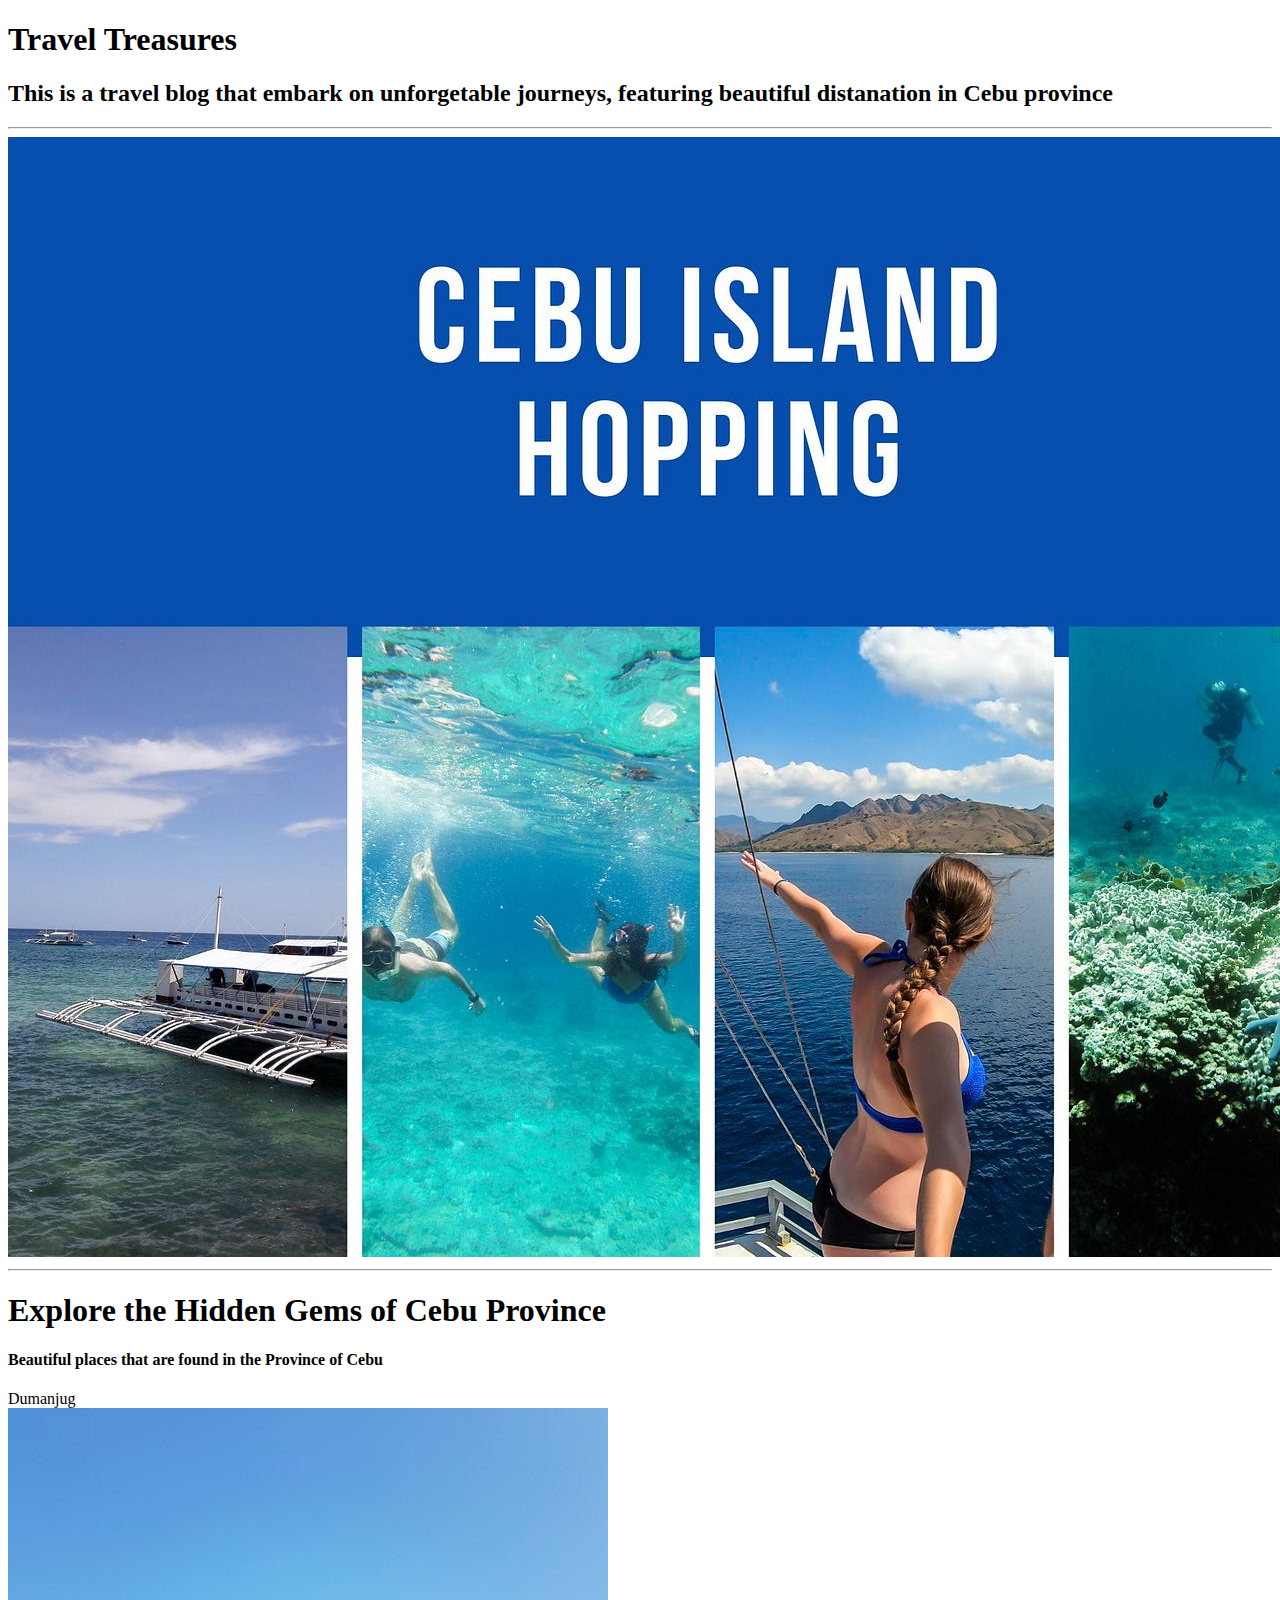
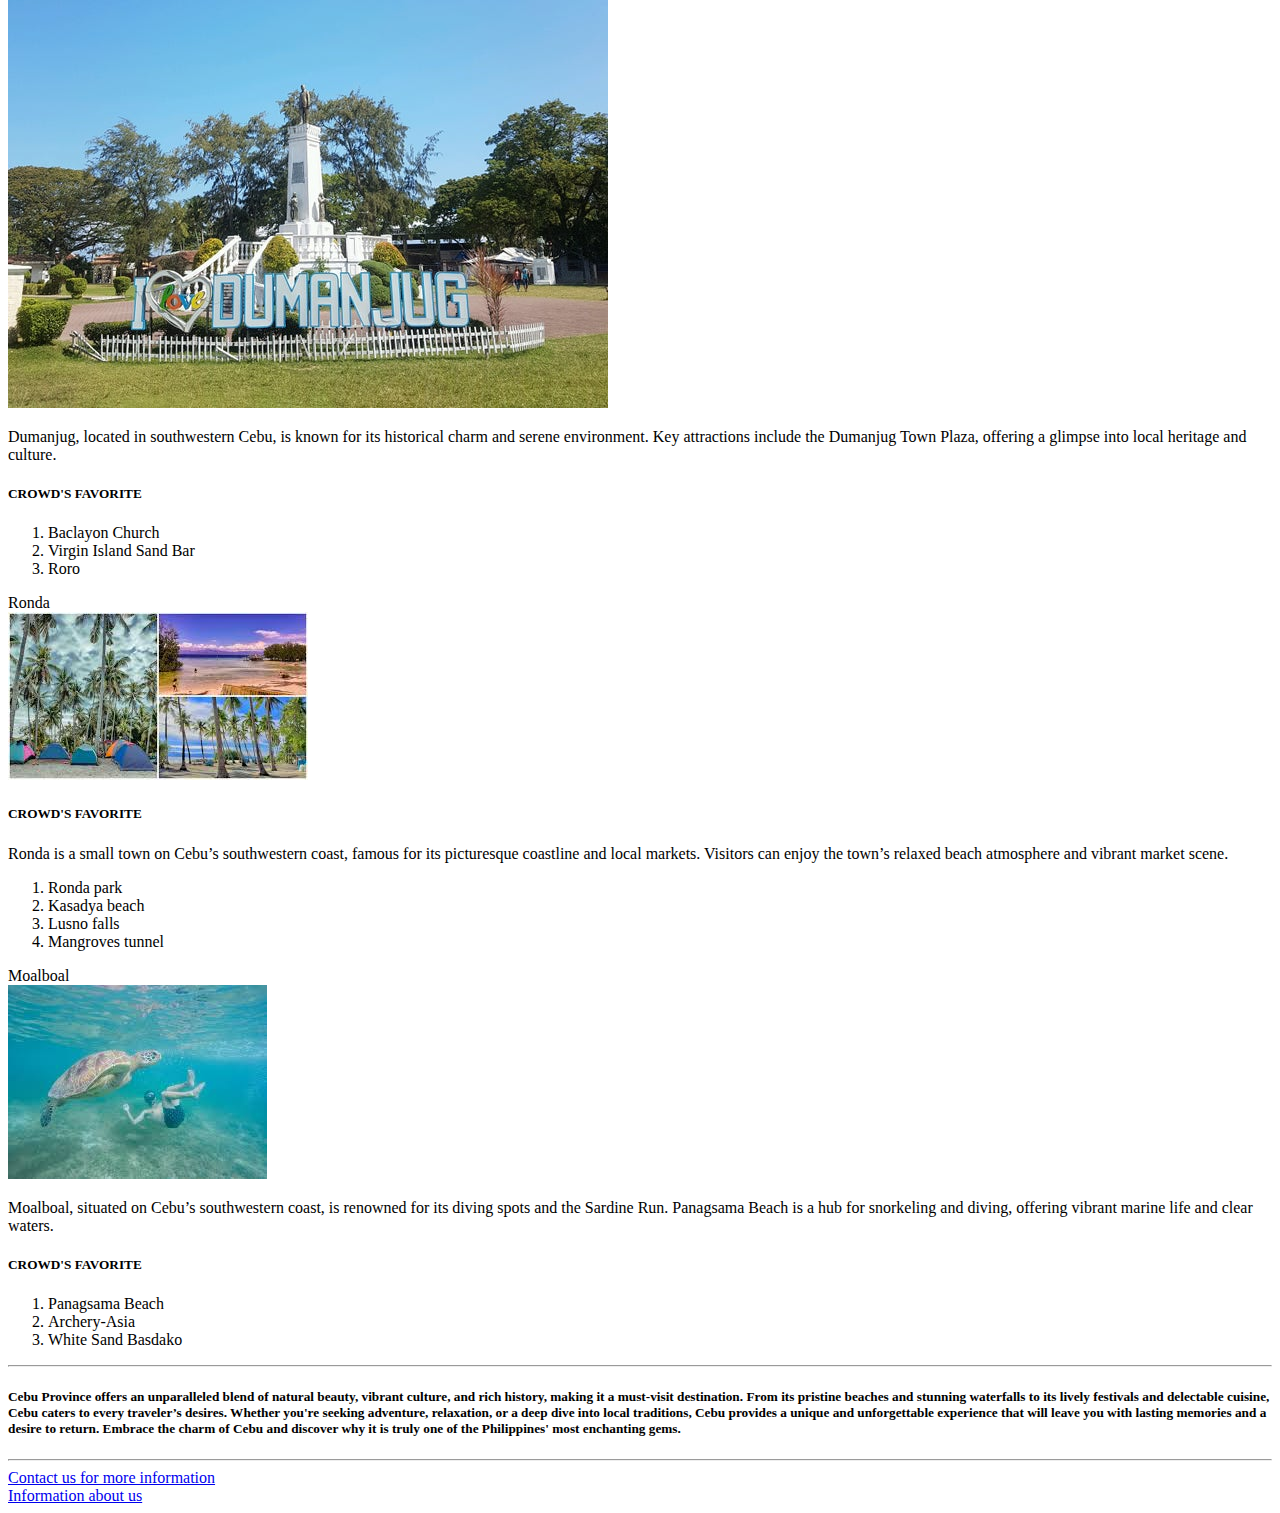
<file: Images/index.html>
<!DOCTYPE html>
<html lang="en">
<head>
    <meta charset="UTF-8">
    <meta name="viewport" content="width=device-width, initial-scale=1.0">
    <title>Travel Treasures</title>
</head>
<body>
    <h1>Travel Treasures</h1>
    <h2>This is a travel blog that embark on unforgetable journeys, featuring beautiful distanation in Cebu province</h2>
    <hr>
<img src="first image.jpg" alt="Cebu Island Hopping">
<hr>
    <h1>Explore the Hidden Gems of Cebu Province</h1>
    <h4>Beautiful places that are found in the Province of Cebu</h4>
        <li>Dumanjug</li>
        <img src="DUMANJUG.jpg" alt="Place in dumanjug">
        <p>Dumanjug, located in southwestern Cebu, is known for its historical charm and serene environment. Key attractions include the Dumanjug Town Plaza, offering a glimpse into local heritage and culture. </p>
        <h5>CROWD'S FAVORITE</h5>
        <ol>
         <li>Baclayon Church</li>
         <li>Virgin Island Sand Bar</li>
         <li>Roro</li>
        </ol>
        <li>Ronda</li>
        <img src="Ronda.jpg" alt="Place in Ronda">
        <h5>CROWD'S FAVORITE</h5>
        <p>Ronda is a small town on Cebu’s southwestern coast, famous for its picturesque coastline and local markets. Visitors can enjoy the town’s relaxed beach atmosphere and vibrant market scene.
        </p>
        <ol>
           <li>Ronda park</li>
           <li>Kasadya beach</li>
           <li>Lusno falls</li>
           <li>Mangroves tunnel</li>
        </ol>
        <li>Moalboal</li>
        <img src="Moalboal.jpg" alt="Place in Moal boal">
        <p>Moalboal, situated on Cebu’s southwestern coast, is renowned for its diving spots and the Sardine Run. Panagsama Beach is a hub for snorkeling and diving, offering vibrant marine life and clear waters.</p>
        <h5>CROWD'S FAVORITE</h5>
        <ol>
         <li>Panagsama Beach</li>
         <li>Archery-Asia</li>
         <li>White Sand Basdako</li>
        </ol>
    </ul>
<hr>
<h5>Cebu Province offers an unparalleled blend of natural beauty, vibrant culture, and rich history, making it a must-visit destination. From its pristine beaches and stunning waterfalls to its lively festivals and delectable cuisine, Cebu caters to every traveler’s desires. Whether you're seeking adventure, relaxation, or a deep dive into local traditions, Cebu provides a unique and unforgettable experience that will leave you with lasting memories and a desire to return. Embrace the charm of Cebu and discover why it is truly one of the Philippines' most enchanting gems.</h5>
<hr>
    <a href="contact.html">Contact us for more information</a>
<br>
    <a href="about.html">Information about us</a>
     
</body>
</html>
</file>
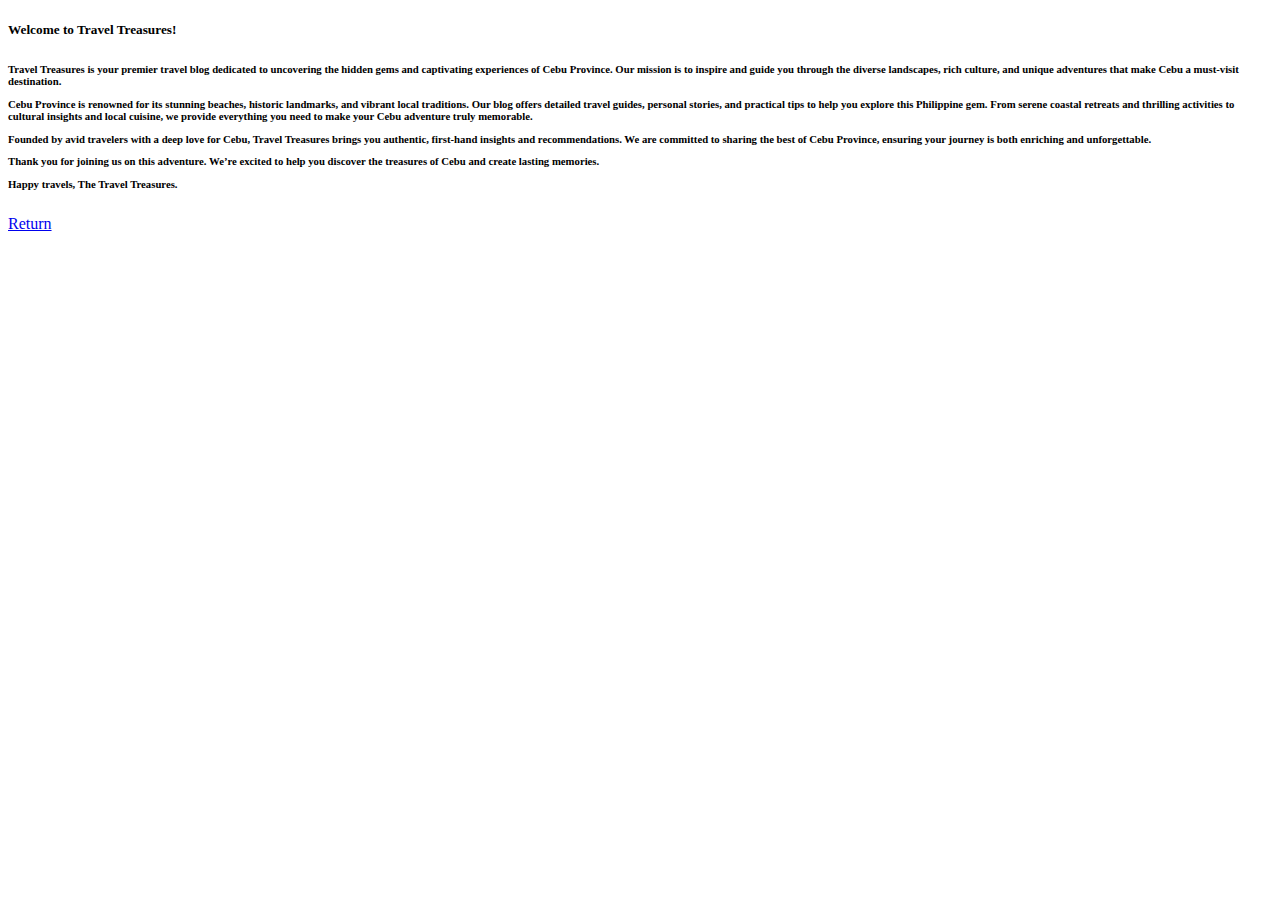
<file: about.html>
<!DOCTYPE html>
<html lang="en">
<head>
    <meta charset="UTF-8">
    <meta name="viewport" content="width=device-width, initial-scale=1.0">
    <title>Travel Treasures</title>
</head>
<body>
    <h5>Welcome to Travel Treasures!</h5>
    <h6>  
<p>Travel Treasures is your premier travel blog dedicated to uncovering the hidden gems and captivating experiences of Cebu Province. Our mission is to inspire and guide you through the diverse landscapes, rich culture, and unique adventures that make Cebu a must-visit destination.</p>
<p>Cebu Province is renowned for its stunning beaches, historic landmarks, and vibrant local traditions. Our blog offers detailed travel guides, personal stories, and practical tips to help you explore this Philippine gem. From serene coastal retreats and thrilling activities to cultural insights and local cuisine, we provide everything you need to make your Cebu adventure truly memorable.</p>
<p>Founded by avid travelers with a deep love for Cebu, Travel Treasures brings you authentic, first-hand insights and recommendations. We are committed to sharing the best of Cebu Province, ensuring your journey is both enriching and unforgettable.</p>
<p>Thank you for joining us on this adventure. We’re excited to help you discover the treasures of Cebu and create lasting memories.
</p>
<p>Happy travels,
    The Travel Treasures.</p>
    </h6>
    <a href="index.html">Return</a>
    
</body>
</html>
</file>
